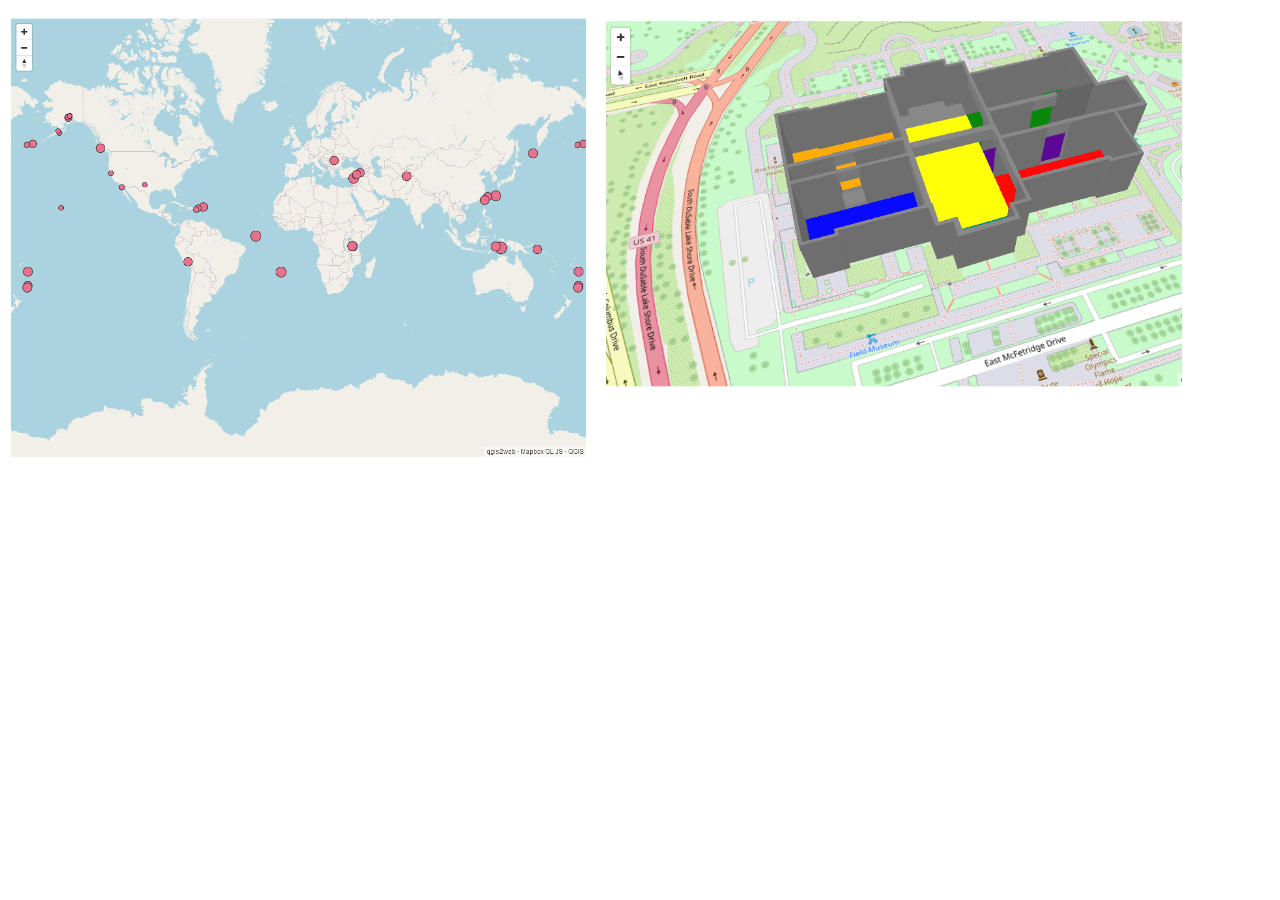
<file: index.html>
<!DOCTYPE html>
<html lang="en">
<head>
    <meta charset="UTF-8">
    <meta http-equiv="X-UA-Compatible" content="IE=edge">
    <meta name="viewport" content="width=device-width, initial-scale=1.0">
    <title>Document</title>
    <style>
        #container{
            display: grid;
            grid-auto-flow: column;
            width: 90vw;
            position: absolute;
            margin: 0;
            left: 0;
        }
        img{
            margin: 10px;
            width: 45vw;
        }
    </style>
</head>
<body>
    <div  id="container">
        <a  href="live/">
        <img src="earthquakes.png" alt="">
    </a>
    <a href="3D/">
        <img src="3D_buildings.png" alt="">
    </a>
</body>
    </div>
    
</html>
</file>
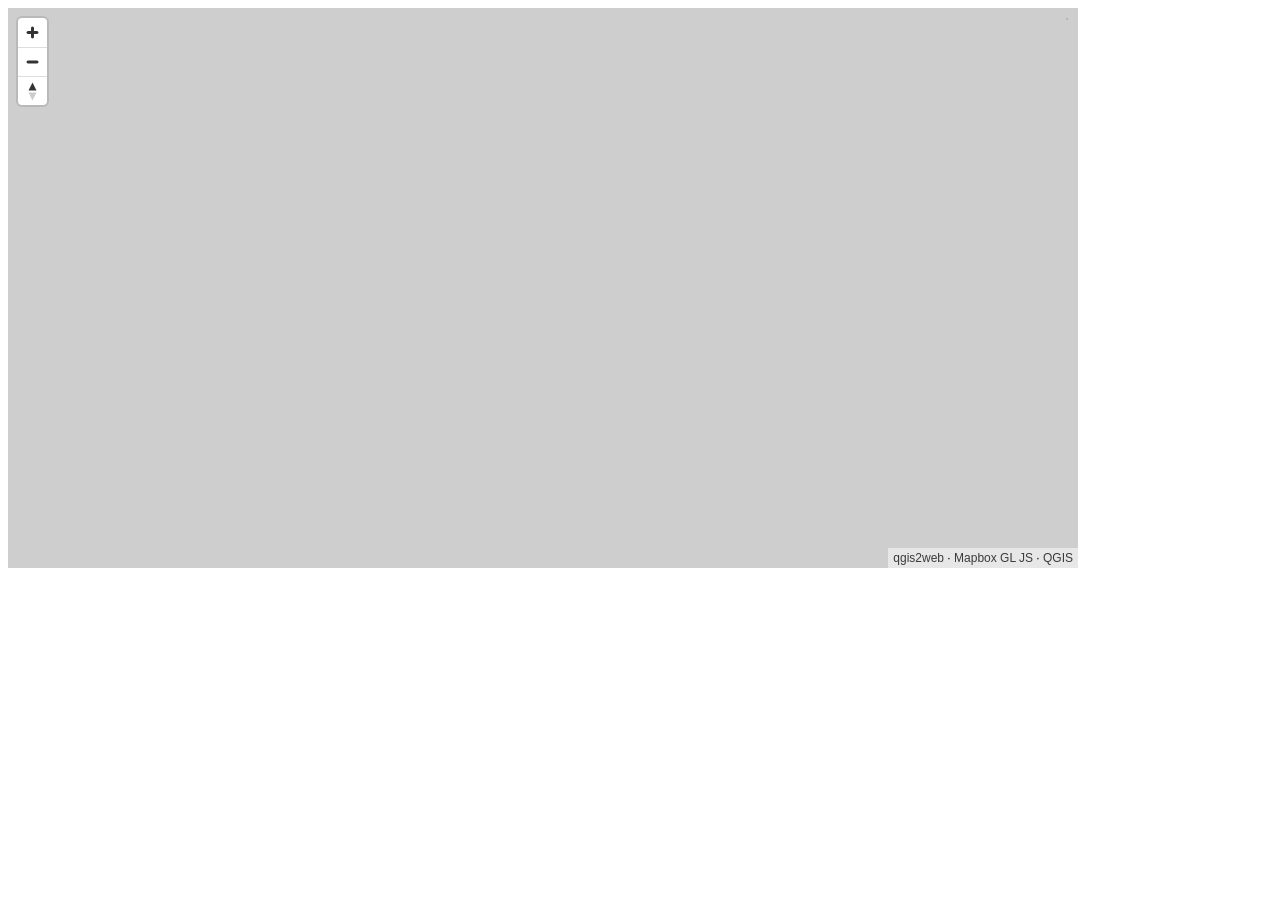
<file: 3D/index.html>
<!doctype html>
<html lang="en">
    <head>
        <meta charset="utf-8">
        <meta http-equiv="X-UA-Compatible" content="IE=edge">
        <meta name="viewport" content="initial-scale=1,user-scalable=no,maximum-scale=1,width=device-width">
        <meta name="mobile-web-app-capable" content="yes">
        <meta name="apple-mobile-web-app-capable" content="yes">
        <link rel="stylesheet" href="mapbox/mapbox-gl.css">
        <link rel="stylesheet" href="css/qgis2web.css">
        <style>
        #map {
            width: 1070px;
            height: 560px;
        }
        </style>
        <title></title>
    </head>
    <body>
        <div id="map">
            <nav id="menu"></nav>
              <div id="distance" class="distance-container"></div>
        </div>
        <script src="js/qgis2web_expressions.js"></script>
        <script src="./mapbox/mapbox-gl.js"></script>
        <script src="data/indoor3dmap_1.js"></script>
<script src="./mapbox/style.js"></script>
<script src="./js/Autolinker.min.js"></script>
<script>
var map = new mapboxgl.Map({
 container: 'map',
 style: styleJSON,
 center: [-87.61699157415725,41.86554497295114],
 zoom: 17,
 bearing: 360.0,
 attributionControl: false
});
map.addControl(new mapboxgl.NavigationControl(), 'top-left');
map.addControl(new mapboxgl.AttributionControl({
    customAttribution: '<a href="https://github.com/tomchadwin/qgis2web" target="_blank">qgis2web</a> &middot; <a href="https://github.com/mapbox/mapbox-gl-js" target="_blank">Mapbox GL JS</a> &middot; <a href="https://qgis.org" target="_blank">QGIS</a>',
    compact: false
}));
var autolinker = new Autolinker({truncate: {length: 30, location: 'smart'}});

map.on('click', 'lyr_indoor3dmap_1_0', function (e) {
    var description = '<table>\
                    <tr>\
                        <td colspan="2">' + (e.features[0].properties['id'] !== null ? autolinker.link(e.features[0].properties['id'].toLocaleString()) : '') + '</td>\
                    </tr>\
                    <tr>\
                        <td colspan="2">' + (e.features[0].properties['level'] !== null ? autolinker.link(e.features[0].properties['level'].toLocaleString()) : '') + '</td>\
                    </tr>\
                    <tr>\
                        <td colspan="2">' + (e.features[0].properties['name'] !== null ? autolinker.link(e.features[0].properties['name'].toLocaleString()) : '') + '</td>\
                    </tr>\
                    <tr>\
                        <td colspan="2">' + (e.features[0].properties['height'] !== null ? autolinker.link(e.features[0].properties['height'].toLocaleString()) : '') + '</td>\
                    </tr>\
                    <tr>\
                        <td colspan="2">' + (e.features[0].properties['base_height'] !== null ? autolinker.link(e.features[0].properties['base_height'].toLocaleString()) : '') + '</td>\
                    </tr>\
                    <tr>\
                        <td colspan="2">' + (e.features[0].properties['color'] !== null ? autolinker.link(e.features[0].properties['color'].toLocaleString()) : '') + '</td>\
                    </tr>\
                </table>'

    new mapboxgl.Popup()
        .setLngLat(e.lngLat)
        .setHTML(description)
        .addTo(map);
});

// Change the cursor to a pointer when the mouse is over the places layer.
map.on('mouseenter', 'lyr_indoor3dmap_1_0', function () {
    map.getCanvas().style.cursor = 'pointer';
});

// Change it back to a pointer when it leaves.
map.on('mouseleave', 'lyr_indoor3dmap_1_0', function () {
    map.getCanvas().style.cursor = '';
});
</script>
    </body>
</html>
</file>
<file: 3D/mapbox/mapbox-gl.css>
.mapboxgl-map{font:12px/20px Helvetica Neue,Arial,Helvetica,sans-serif;overflow:hidden;position:relative;-webkit-tap-highlight-color:rgba(0,0,0,0)}.mapboxgl-canvas{position:absolute;left:0;top:0}.mapboxgl-map:-webkit-full-screen{width:100%;height:100%}.mapboxgl-canary{background-color:salmon}.mapboxgl-canvas-container.mapboxgl-interactive,.mapboxgl-ctrl-group button.mapboxgl-ctrl-compass{cursor:-webkit-grab;cursor:-moz-grab;cursor:grab;-moz-user-select:none;-webkit-user-select:none;-ms-user-select:none;user-select:none}.mapboxgl-canvas-container.mapboxgl-interactive.mapboxgl-track-pointer{cursor:pointer}.mapboxgl-canvas-container.mapboxgl-interactive:active,.mapboxgl-ctrl-group button.mapboxgl-ctrl-compass:active{cursor:-webkit-grabbing;cursor:-moz-grabbing;cursor:grabbing}.mapboxgl-canvas-container.mapboxgl-touch-zoom-rotate,.mapboxgl-canvas-container.mapboxgl-touch-zoom-rotate .mapboxgl-canvas{touch-action:pan-x pan-y}.mapboxgl-canvas-container.mapboxgl-touch-drag-pan,.mapboxgl-canvas-container.mapboxgl-touch-drag-pan .mapboxgl-canvas{touch-action:pinch-zoom}.mapboxgl-canvas-container.mapboxgl-touch-zoom-rotate.mapboxgl-touch-drag-pan,.mapboxgl-canvas-container.mapboxgl-touch-zoom-rotate.mapboxgl-touch-drag-pan .mapboxgl-canvas{touch-action:none}.mapboxgl-ctrl-bottom-left,.mapboxgl-ctrl-bottom-right,.mapboxgl-ctrl-top-left,.mapboxgl-ctrl-top-right{position:absolute;pointer-events:none;z-index:2}.mapboxgl-ctrl-top-left{top:0;left:0}.mapboxgl-ctrl-top-right{top:0;right:0}.mapboxgl-ctrl-bottom-left{bottom:0;left:0}.mapboxgl-ctrl-bottom-right{right:0;bottom:0}.mapboxgl-ctrl{clear:both;pointer-events:auto;transform:translate(0)}.mapboxgl-ctrl-top-left .mapboxgl-ctrl{margin:10px 0 0 10px;float:left}.mapboxgl-ctrl-top-right .mapboxgl-ctrl{margin:10px 10px 0 0;float:right}.mapboxgl-ctrl-bottom-left .mapboxgl-ctrl{margin:0 0 10px 10px;float:left}.mapboxgl-ctrl-bottom-right .mapboxgl-ctrl{margin:0 10px 10px 0;float:right}.mapboxgl-ctrl-group{border-radius:4px;background:#fff}.mapboxgl-ctrl-group:not(:empty){-moz-box-shadow:0 0 2px rgba(0,0,0,.1);-webkit-box-shadow:0 0 2px rgba(0,0,0,.1);box-shadow:0 0 0 2px rgba(0,0,0,.1)}@media (-ms-high-contrast:active){.mapboxgl-ctrl-group:not(:empty){box-shadow:0 0 0 2px ButtonText}}.mapboxgl-ctrl-group button{width:29px;height:29px;display:block;padding:0;outline:none;border:0;box-sizing:border-box;background-color:transparent;cursor:pointer}.mapboxgl-ctrl-group button+button{border-top:1px solid #ddd}.mapboxgl-ctrl button .mapboxgl-ctrl-icon{display:block;width:100%;height:100%;background-repeat:no-repeat;background-position:50%}@media (-ms-high-contrast:active){.mapboxgl-ctrl-icon{background-color:transparent}.mapboxgl-ctrl-group button+button{border-top:1px solid ButtonText}}.mapboxgl-ctrl button::-moz-focus-inner{border:0;padding:0}.mapboxgl-ctrl-group button:focus{box-shadow:0 0 2px 2px #0096ff}.mapboxgl-ctrl button:disabled{cursor:not-allowed}.mapboxgl-ctrl button:disabled .mapboxgl-ctrl-icon{opacity:.25}.mapboxgl-ctrl button:not(:disabled):hover{background-color:rgba(0,0,0,.05)}.mapboxgl-ctrl-group button:focus:focus-visible{box-shadow:0 0 2px 2px #0096ff}.mapboxgl-ctrl-group button:focus:not(:focus-visible){box-shadow:none}.mapboxgl-ctrl-group button:focus:first-child{border-radius:4px 4px 0 0}.mapboxgl-ctrl-group button:focus:last-child{border-radius:0 0 4px 4px}.mapboxgl-ctrl-group button:focus:only-child{border-radius:inherit}.mapboxgl-ctrl button.mapboxgl-ctrl-zoom-out .mapboxgl-ctrl-icon{background-image:url("data:image/svg+xml;charset=utf-8,%3Csvg width='29' height='29' viewBox='0 0 29 29' xmlns='http://www.w3.org/2000/svg' fill='%23333'%3E%3Cpath d='M10 13c-.75 0-1.5.75-1.5 1.5S9.25 16 10 16h9c.75 0 1.5-.75 1.5-1.5S19.75 13 19 13h-9z'/%3E%3C/svg%3E")}.mapboxgl-ctrl button.mapboxgl-ctrl-zoom-in .mapboxgl-ctrl-icon{background-image:url("data:image/svg+xml;charset=utf-8,%3Csvg width='29' height='29' viewBox='0 0 29 29' xmlns='http://www.w3.org/2000/svg' fill='%23333'%3E%3Cpath d='M14.5 8.5c-.75 0-1.5.75-1.5 1.5v3h-3c-.75 0-1.5.75-1.5 1.5S9.25 16 10 16h3v3c0 .75.75 1.5 1.5 1.5S16 19.75 16 19v-3h3c.75 0 1.5-.75 1.5-1.5S19.75 13 19 13h-3v-3c0-.75-.75-1.5-1.5-1.5z'/%3E%3C/svg%3E")}@media (-ms-high-contrast:active){.mapboxgl-ctrl button.mapboxgl-ctrl-zoom-out .mapboxgl-ctrl-icon{background-image:url("data:image/svg+xml;charset=utf-8,%3Csvg width='29' height='29' viewBox='0 0 29 29' xmlns='http://www.w3.org/2000/svg' fill='%23fff'%3E%3Cpath d='M10 13c-.75 0-1.5.75-1.5 1.5S9.25 16 10 16h9c.75 0 1.5-.75 1.5-1.5S19.75 13 19 13h-9z'/%3E%3C/svg%3E")}.mapboxgl-ctrl button.mapboxgl-ctrl-zoom-in .mapboxgl-ctrl-icon{background-image:url("data:image/svg+xml;charset=utf-8,%3Csvg width='29' height='29' viewBox='0 0 29 29' xmlns='http://www.w3.org/2000/svg' fill='%23fff'%3E%3Cpath d='M14.5 8.5c-.75 0-1.5.75-1.5 1.5v3h-3c-.75 0-1.5.75-1.5 1.5S9.25 16 10 16h3v3c0 .75.75 1.5 1.5 1.5S16 19.75 16 19v-3h3c.75 0 1.5-.75 1.5-1.5S19.75 13 19 13h-3v-3c0-.75-.75-1.5-1.5-1.5z'/%3E%3C/svg%3E")}}@media (-ms-high-contrast:black-on-white){.mapboxgl-ctrl button.mapboxgl-ctrl-zoom-out .mapboxgl-ctrl-icon{background-image:url("data:image/svg+xml;charset=utf-8,%3Csvg width='29' height='29' viewBox='0 0 29 29' xmlns='http://www.w3.org/2000/svg'%3E%3Cpath d='M10 13c-.75 0-1.5.75-1.5 1.5S9.25 16 10 16h9c.75 0 1.5-.75 1.5-1.5S19.75 13 19 13h-9z'/%3E%3C/svg%3E")}.mapboxgl-ctrl button.mapboxgl-ctrl-zoom-in .mapboxgl-ctrl-icon{background-image:url("data:image/svg+xml;charset=utf-8,%3Csvg width='29' height='29' viewBox='0 0 29 29' xmlns='http://www.w3.org/2000/svg'%3E%3Cpath d='M14.5 8.5c-.75 0-1.5.75-1.5 1.5v3h-3c-.75 0-1.5.75-1.5 1.5S9.25 16 10 16h3v3c0 .75.75 1.5 1.5 1.5S16 19.75 16 19v-3h3c.75 0 1.5-.75 1.5-1.5S19.75 13 19 13h-3v-3c0-.75-.75-1.5-1.5-1.5z'/%3E%3C/svg%3E")}}.mapboxgl-ctrl button.mapboxgl-ctrl-fullscreen .mapboxgl-ctrl-icon{background-image:url("data:image/svg+xml;charset=utf-8,%3Csvg width='29' height='29' viewBox='0 0 29 29' xmlns='http://www.w3.org/2000/svg' fill='%23333'%3E%3Cpath d='M24 16v5.5c0 1.75-.75 2.5-2.5 2.5H16v-1l3-1.5-4-5.5 1-1 5.5 4 1.5-3h1zM6 16l1.5 3 5.5-4 1 1-4 5.5 3 1.5v1H7.5C5.75 24 5 23.25 5 21.5V16h1zm7-11v1l-3 1.5 4 5.5-1 1-5.5-4L6 13H5V7.5C5 5.75 5.75 5 7.5 5H13zm11 2.5c0-1.75-.75-2.5-2.5-2.5H16v1l3 1.5-4 5.5 1 1 5.5-4 1.5 3h1V7.5z'/%3E%3C/svg%3E")}.mapboxgl-ctrl button.mapboxgl-ctrl-shrink .mapboxgl-ctrl-icon{background-image:url("data:image/svg+xml;charset=utf-8,%3Csvg width='29' height='29' viewBox='0 0 29 29' xmlns='http://www.w3.org/2000/svg'%3E%3Cpath d='M18.5 16c-1.75 0-2.5.75-2.5 2.5V24h1l1.5-3 5.5 4 1-1-4-5.5 3-1.5v-1h-5.5zM13 18.5c0-1.75-.75-2.5-2.5-2.5H5v1l3 1.5L4 24l1 1 5.5-4 1.5 3h1v-5.5zm3-8c0 1.75.75 2.5 2.5 2.5H24v-1l-3-1.5L25 5l-1-1-5.5 4L17 5h-1v5.5zM10.5 13c1.75 0 2.5-.75 2.5-2.5V5h-1l-1.5 3L5 4 4 5l4 5.5L5 12v1h5.5z'/%3E%3C/svg%3E")}@media (-ms-high-contrast:active){.mapboxgl-ctrl button.mapboxgl-ctrl-fullscreen .mapboxgl-ctrl-icon{background-image:url("data:image/svg+xml;charset=utf-8,%3Csvg width='29' height='29' viewBox='0 0 29 29' xmlns='http://www.w3.org/2000/svg' fill='%23fff'%3E%3Cpath d='M24 16v5.5c0 1.75-.75 2.5-2.5 2.5H16v-1l3-1.5-4-5.5 1-1 5.5 4 1.5-3h1zM6 16l1.5 3 5.5-4 1 1-4 5.5 3 1.5v1H7.5C5.75 24 5 23.25 5 21.5V16h1zm7-11v1l-3 1.5 4 5.5-1 1-5.5-4L6 13H5V7.5C5 5.75 5.75 5 7.5 5H13zm11 2.5c0-1.75-.75-2.5-2.5-2.5H16v1l3 1.5-4 5.5 1 1 5.5-4 1.5 3h1V7.5z'/%3E%3C/svg%3E")}.mapboxgl-ctrl button.mapboxgl-ctrl-shrink .mapboxgl-ctrl-icon{background-image:url("data:image/svg+xml;charset=utf-8,%3Csvg width='29' height='29' viewBox='0 0 29 29' xmlns='http://www.w3.org/2000/svg' fill='%23fff'%3E%3Cpath d='M18.5 16c-1.75 0-2.5.75-2.5 2.5V24h1l1.5-3 5.5 4 1-1-4-5.5 3-1.5v-1h-5.5zM13 18.5c0-1.75-.75-2.5-2.5-2.5H5v1l3 1.5L4 24l1 1 5.5-4 1.5 3h1v-5.5zm3-8c0 1.75.75 2.5 2.5 2.5H24v-1l-3-1.5L25 5l-1-1-5.5 4L17 5h-1v5.5zM10.5 13c1.75 0 2.5-.75 2.5-2.5V5h-1l-1.5 3L5 4 4 5l4 5.5L5 12v1h5.5z'/%3E%3C/svg%3E")}}@media (-ms-high-contrast:black-on-white){.mapboxgl-ctrl button.mapboxgl-ctrl-fullscreen .mapboxgl-ctrl-icon{background-image:url("data:image/svg+xml;charset=utf-8,%3Csvg width='29' height='29' viewBox='0 0 29 29' xmlns='http://www.w3.org/2000/svg'%3E%3Cpath d='M24 16v5.5c0 1.75-.75 2.5-2.5 2.5H16v-1l3-1.5-4-5.5 1-1 5.5 4 1.5-3h1zM6 16l1.5 3 5.5-4 1 1-4 5.5 3 1.5v1H7.5C5.75 24 5 23.25 5 21.5V16h1zm7-11v1l-3 1.5 4 5.5-1 1-5.5-4L6 13H5V7.5C5 5.75 5.75 5 7.5 5H13zm11 2.5c0-1.75-.75-2.5-2.5-2.5H16v1l3 1.5-4 5.5 1 1 5.5-4 1.5 3h1V7.5z'/%3E%3C/svg%3E")}.mapboxgl-ctrl button.mapboxgl-ctrl-shrink .mapboxgl-ctrl-icon{background-image:url("data:image/svg+xml;charset=utf-8,%3Csvg width='29' height='29' viewBox='0 0 29 29' xmlns='http://www.w3.org/2000/svg'%3E%3Cpath d='M18.5 16c-1.75 0-2.5.75-2.5 2.5V24h1l1.5-3 5.5 4 1-1-4-5.5 3-1.5v-1h-5.5zM13 18.5c0-1.75-.75-2.5-2.5-2.5H5v1l3 1.5L4 24l1 1 5.5-4 1.5 3h1v-5.5zm3-8c0 1.75.75 2.5 2.5 2.5H24v-1l-3-1.5L25 5l-1-1-5.5 4L17 5h-1v5.5zM10.5 13c1.75 0 2.5-.75 2.5-2.5V5h-1l-1.5 3L5 4 4 5l4 5.5L5 12v1h5.5z'/%3E%3C/svg%3E")}}.mapboxgl-ctrl button.mapboxgl-ctrl-compass .mapboxgl-ctrl-icon{background-image:url("data:image/svg+xml;charset=utf-8,%3Csvg width='29' height='29' viewBox='0 0 29 29' xmlns='http://www.w3.org/2000/svg' fill='%23333'%3E%3Cpath d='M10.5 14l4-8 4 8h-8z'/%3E%3Cpath d='M10.5 16l4 8 4-8h-8z' fill='%23ccc'/%3E%3C/svg%3E")}@media (-ms-high-contrast:active){.mapboxgl-ctrl button.mapboxgl-ctrl-compass .mapboxgl-ctrl-icon{background-image:url("data:image/svg+xml;charset=utf-8,%3Csvg width='29' height='29' viewBox='0 0 29 29' xmlns='http://www.w3.org/2000/svg' fill='%23fff'%3E%3Cpath d='M10.5 14l4-8 4 8h-8z'/%3E%3Cpath d='M10.5 16l4 8 4-8h-8z' fill='%23999'/%3E%3C/svg%3E")}}@media (-ms-high-contrast:black-on-white){.mapboxgl-ctrl button.mapboxgl-ctrl-compass .mapboxgl-ctrl-icon{background-image:url("data:image/svg+xml;charset=utf-8,%3Csvg width='29' height='29' viewBox='0 0 29 29' xmlns='http://www.w3.org/2000/svg'%3E%3Cpath d='M10.5 14l4-8 4 8h-8z'/%3E%3Cpath d='M10.5 16l4 8 4-8h-8z' fill='%23ccc'/%3E%3C/svg%3E")}}.mapboxgl-ctrl button.mapboxgl-ctrl-geolocate .mapboxgl-ctrl-icon{background-image:url("data:image/svg+xml;charset=utf-8,%3Csvg width='29' height='29' viewBox='0 0 20 20' xmlns='http://www.w3.org/2000/svg' fill='%23333'%3E%3Cpath d='M10 4C9 4 9 5 9 5v.1A5 5 0 005.1 9H5s-1 0-1 1 1 1 1 1h.1A5 5 0 009 14.9v.1s0 1 1 1 1-1 1-1v-.1a5 5 0 003.9-3.9h.1s1 0 1-1-1-1-1-1h-.1A5 5 0 0011 5.1V5s0-1-1-1zm0 2.5a3.5 3.5 0 110 7 3.5 3.5 0 110-7z'/%3E%3Ccircle cx='10' cy='10' r='2'/%3E%3C/svg%3E")}.mapboxgl-ctrl button.mapboxgl-ctrl-geolocate:disabled .mapboxgl-ctrl-icon{background-image:url("data:image/svg+xml;charset=utf-8,%3Csvg width='29' height='29' viewBox='0 0 20 20' xmlns='http://www.w3.org/2000/svg' fill='%23aaa'%3E%3Cpath d='M10 4C9 4 9 5 9 5v.1A5 5 0 005.1 9H5s-1 0-1 1 1 1 1 1h.1A5 5 0 009 14.9v.1s0 1 1 1 1-1 1-1v-.1a5 5 0 003.9-3.9h.1s1 0 1-1-1-1-1-1h-.1A5 5 0 0011 5.1V5s0-1-1-1zm0 2.5a3.5 3.5 0 110 7 3.5 3.5 0 110-7z'/%3E%3Ccircle cx='10' cy='10' r='2'/%3E%3Cpath d='M14 5l1 1-9 9-1-1 9-9z' fill='red'/%3E%3C/svg%3E")}.mapboxgl-ctrl button.mapboxgl-ctrl-geolocate.mapboxgl-ctrl-geolocate-active .mapboxgl-ctrl-icon{background-image:url("data:image/svg+xml;charset=utf-8,%3Csvg width='29' height='29' viewBox='0 0 20 20' xmlns='http://www.w3.org/2000/svg' fill='%2333b5e5'%3E%3Cpath d='M10 4C9 4 9 5 9 5v.1A5 5 0 005.1 9H5s-1 0-1 1 1 1 1 1h.1A5 5 0 009 14.9v.1s0 1 1 1 1-1 1-1v-.1a5 5 0 003.9-3.9h.1s1 0 1-1-1-1-1-1h-.1A5 5 0 0011 5.1V5s0-1-1-1zm0 2.5a3.5 3.5 0 110 7 3.5 3.5 0 110-7z'/%3E%3Ccircle cx='10' cy='10' r='2'/%3E%3C/svg%3E")}.mapboxgl-ctrl button.mapboxgl-ctrl-geolocate.mapboxgl-ctrl-geolocate-active-error .mapboxgl-ctrl-icon{background-image:url("data:image/svg+xml;charset=utf-8,%3Csvg width='29' height='29' viewBox='0 0 20 20' xmlns='http://www.w3.org/2000/svg' fill='%23e58978'%3E%3Cpath d='M10 4C9 4 9 5 9 5v.1A5 5 0 005.1 9H5s-1 0-1 1 1 1 1 1h.1A5 5 0 009 14.9v.1s0 1 1 1 1-1 1-1v-.1a5 5 0 003.9-3.9h.1s1 0 1-1-1-1-1-1h-.1A5 5 0 0011 5.1V5s0-1-1-1zm0 2.5a3.5 3.5 0 110 7 3.5 3.5 0 110-7z'/%3E%3Ccircle cx='10' cy='10' r='2'/%3E%3C/svg%3E")}.mapboxgl-ctrl button.mapboxgl-ctrl-geolocate.mapboxgl-ctrl-geolocate-background .mapboxgl-ctrl-icon{background-image:url("data:image/svg+xml;charset=utf-8,%3Csvg width='29' height='29' viewBox='0 0 20 20' xmlns='http://www.w3.org/2000/svg' fill='%2333b5e5'%3E%3Cpath d='M10 4C9 4 9 5 9 5v.1A5 5 0 005.1 9H5s-1 0-1 1 1 1 1 1h.1A5 5 0 009 14.9v.1s0 1 1 1 1-1 1-1v-.1a5 5 0 003.9-3.9h.1s1 0 1-1-1-1-1-1h-.1A5 5 0 0011 5.1V5s0-1-1-1zm0 2.5a3.5 3.5 0 110 7 3.5 3.5 0 110-7z'/%3E%3C/svg%3E")}.mapboxgl-ctrl button.mapboxgl-ctrl-geolocate.mapboxgl-ctrl-geolocate-background-error .mapboxgl-ctrl-icon{background-image:url("data:image/svg+xml;charset=utf-8,%3Csvg width='29' height='29' viewBox='0 0 20 20' xmlns='http://www.w3.org/2000/svg' fill='%23e54e33'%3E%3Cpath d='M10 4C9 4 9 5 9 5v.1A5 5 0 005.1 9H5s-1 0-1 1 1 1 1 1h.1A5 5 0 009 14.9v.1s0 1 1 1 1-1 1-1v-.1a5 5 0 003.9-3.9h.1s1 0 1-1-1-1-1-1h-.1A5 5 0 0011 5.1V5s0-1-1-1zm0 2.5a3.5 3.5 0 110 7 3.5 3.5 0 110-7z'/%3E%3C/svg%3E")}.mapboxgl-ctrl button.mapboxgl-ctrl-geolocate.mapboxgl-ctrl-geolocate-waiting .mapboxgl-ctrl-icon{-webkit-animation:mapboxgl-spin 2s linear infinite;-moz-animation:mapboxgl-spin 2s infinite linear;-o-animation:mapboxgl-spin 2s infinite linear;-ms-animation:mapboxgl-spin 2s infinite linear;animation:mapboxgl-spin 2s linear infinite}@media (-ms-high-contrast:active){.mapboxgl-ctrl button.mapboxgl-ctrl-geolocate .mapboxgl-ctrl-icon{background-image:url("data:image/svg+xml;charset=utf-8,%3Csvg width='29' height='29' viewBox='0 0 20 20' xmlns='http://www.w3.org/2000/svg' fill='%23fff'%3E%3Cpath d='M10 4C9 4 9 5 9 5v.1A5 5 0 005.1 9H5s-1 0-1 1 1 1 1 1h.1A5 5 0 009 14.9v.1s0 1 1 1 1-1 1-1v-.1a5 5 0 003.9-3.9h.1s1 0 1-1-1-1-1-1h-.1A5 5 0 0011 5.1V5s0-1-1-1zm0 2.5a3.5 3.5 0 110 7 3.5 3.5 0 110-7z'/%3E%3Ccircle cx='10' cy='10' r='2'/%3E%3C/svg%3E")}.mapboxgl-ctrl button.mapboxgl-ctrl-geolocate:disabled .mapboxgl-ctrl-icon{background-image:url("data:image/svg+xml;charset=utf-8,%3Csvg width='29' height='29' viewBox='0 0 20 20' xmlns='http://www.w3.org/2000/svg' fill='%23999'%3E%3Cpath d='M10 4C9 4 9 5 9 5v.1A5 5 0 005.1 9H5s-1 0-1 1 1 1 1 1h.1A5 5 0 009 14.9v.1s0 1 1 1 1-1 1-1v-.1a5 5 0 003.9-3.9h.1s1 0 1-1-1-1-1-1h-.1A5 5 0 0011 5.1V5s0-1-1-1zm0 2.5a3.5 3.5 0 110 7 3.5 3.5 0 110-7z'/%3E%3Ccircle cx='10' cy='10' r='2'/%3E%3Cpath d='M14 5l1 1-9 9-1-1 9-9z' fill='red'/%3E%3C/svg%3E")}.mapboxgl-ctrl button.mapboxgl-ctrl-geolocate.mapboxgl-ctrl-geolocate-active .mapboxgl-ctrl-icon{background-image:url("data:image/svg+xml;charset=utf-8,%3Csvg width='29' height='29' viewBox='0 0 20 20' xmlns='http://www.w3.org/2000/svg' fill='%2333b5e5'%3E%3Cpath d='M10 4C9 4 9 5 9 5v.1A5 5 0 005.1 9H5s-1 0-1 1 1 1 1 1h.1A5 5 0 009 14.9v.1s0 1 1 1 1-1 1-1v-.1a5 5 0 003.9-3.9h.1s1 0 1-1-1-1-1-1h-.1A5 5 0 0011 5.1V5s0-1-1-1zm0 2.5a3.5 3.5 0 110 7 3.5 3.5 0 110-7z'/%3E%3Ccircle cx='10' cy='10' r='2'/%3E%3C/svg%3E")}.mapboxgl-ctrl button.mapboxgl-ctrl-geolocate.mapboxgl-ctrl-geolocate-active-error .mapboxgl-ctrl-icon{background-image:url("data:image/svg+xml;charset=utf-8,%3Csvg width='29' height='29' viewBox='0 0 20 20' xmlns='http://www.w3.org/2000/svg' fill='%23e58978'%3E%3Cpath d='M10 4C9 4 9 5 9 5v.1A5 5 0 005.1 9H5s-1 0-1 1 1 1 1 1h.1A5 5 0 009 14.9v.1s0 1 1 1 1-1 1-1v-.1a5 5 0 003.9-3.9h.1s1 0 1-1-1-1-1-1h-.1A5 5 0 0011 5.1V5s0-1-1-1zm0 2.5a3.5 3.5 0 110 7 3.5 3.5 0 110-7z'/%3E%3Ccircle cx='10' cy='10' r='2'/%3E%3C/svg%3E")}.mapboxgl-ctrl button.mapboxgl-ctrl-geolocate.mapboxgl-ctrl-geolocate-background .mapboxgl-ctrl-icon{background-image:url("data:image/svg+xml;charset=utf-8,%3Csvg width='29' height='29' viewBox='0 0 20 20' xmlns='http://www.w3.org/2000/svg' fill='%2333b5e5'%3E%3Cpath d='M10 4C9 4 9 5 9 5v.1A5 5 0 005.1 9H5s-1 0-1 1 1 1 1 1h.1A5 5 0 009 14.9v.1s0 1 1 1 1-1 1-1v-.1a5 5 0 003.9-3.9h.1s1 0 1-1-1-1-1-1h-.1A5 5 0 0011 5.1V5s0-1-1-1zm0 2.5a3.5 3.5 0 110 7 3.5 3.5 0 110-7z'/%3E%3C/svg%3E")}.mapboxgl-ctrl button.mapboxgl-ctrl-geolocate.mapboxgl-ctrl-geolocate-background-error .mapboxgl-ctrl-icon{background-image:url("data:image/svg+xml;charset=utf-8,%3Csvg width='29' height='29' viewBox='0 0 20 20' xmlns='http://www.w3.org/2000/svg' fill='%23e54e33'%3E%3Cpath d='M10 4C9 4 9 5 9 5v.1A5 5 0 005.1 9H5s-1 0-1 1 1 1 1 1h.1A5 5 0 009 14.9v.1s0 1 1 1 1-1 1-1v-.1a5 5 0 003.9-3.9h.1s1 0 1-1-1-1-1-1h-.1A5 5 0 0011 5.1V5s0-1-1-1zm0 2.5a3.5 3.5 0 110 7 3.5 3.5 0 110-7z'/%3E%3C/svg%3E")}}@media (-ms-high-contrast:black-on-white){.mapboxgl-ctrl button.mapboxgl-ctrl-geolocate .mapboxgl-ctrl-icon{background-image:url("data:image/svg+xml;charset=utf-8,%3Csvg width='29' height='29' viewBox='0 0 20 20' xmlns='http://www.w3.org/2000/svg'%3E%3Cpath d='M10 4C9 4 9 5 9 5v.1A5 5 0 005.1 9H5s-1 0-1 1 1 1 1 1h.1A5 5 0 009 14.9v.1s0 1 1 1 1-1 1-1v-.1a5 5 0 003.9-3.9h.1s1 0 1-1-1-1-1-1h-.1A5 5 0 0011 5.1V5s0-1-1-1zm0 2.5a3.5 3.5 0 110 7 3.5 3.5 0 110-7z'/%3E%3Ccircle cx='10' cy='10' r='2'/%3E%3C/svg%3E")}.mapboxgl-ctrl button.mapboxgl-ctrl-geolocate:disabled .mapboxgl-ctrl-icon{background-image:url("data:image/svg+xml;charset=utf-8,%3Csvg width='29' height='29' viewBox='0 0 20 20' xmlns='http://www.w3.org/2000/svg' fill='%23666'%3E%3Cpath d='M10 4C9 4 9 5 9 5v.1A5 5 0 005.1 9H5s-1 0-1 1 1 1 1 1h.1A5 5 0 009 14.9v.1s0 1 1 1 1-1 1-1v-.1a5 5 0 003.9-3.9h.1s1 0 1-1-1-1-1-1h-.1A5 5 0 0011 5.1V5s0-1-1-1zm0 2.5a3.5 3.5 0 110 7 3.5 3.5 0 110-7z'/%3E%3Ccircle cx='10' cy='10' r='2'/%3E%3Cpath d='M14 5l1 1-9 9-1-1 9-9z' fill='red'/%3E%3C/svg%3E")}}@-webkit-keyframes mapboxgl-spin{0%{-webkit-transform:rotate(0deg)}to{-webkit-transform:rotate(1turn)}}@-moz-keyframes mapboxgl-spin{0%{-moz-transform:rotate(0deg)}to{-moz-transform:rotate(1turn)}}@-o-keyframes mapboxgl-spin{0%{-o-transform:rotate(0deg)}to{-o-transform:rotate(1turn)}}@-ms-keyframes mapboxgl-spin{0%{-ms-transform:rotate(0deg)}to{-ms-transform:rotate(1turn)}}@keyframes mapboxgl-spin{0%{transform:rotate(0deg)}to{transform:rotate(1turn)}}a.mapboxgl-ctrl-logo{width:88px;height:23px;margin:0 0 -4px -4px;display:block;background-repeat:no-repeat;cursor:pointer;overflow:hidden;background-image:url("data:image/svg+xml;charset=utf-8,%3Csvg width='88' height='23' viewBox='0 0 88 23' xmlns='http://www.w3.org/2000/svg' xmlns:xlink='http://www.w3.org/1999/xlink' fill-rule='evenodd'%3E%3Cdefs%3E%3Cpath id='a' d='M11.5 2.25c5.105 0 9.25 4.145 9.25 9.25s-4.145 9.25-9.25 9.25-9.25-4.145-9.25-9.25 4.145-9.25 9.25-9.25zM6.997 15.983c-.051-.338-.828-5.802 2.233-8.873a4.395 4.395 0 013.13-1.28c1.27 0 2.49.51 3.39 1.42.91.9 1.42 2.12 1.42 3.39 0 1.18-.449 2.301-1.28 3.13C12.72 16.93 7 16 7 16l-.003-.017zM15.3 10.5l-2 .8-.8 2-.8-2-2-.8 2-.8.8-2 .8 2 2 .8z'/%3E%3Cpath id='b' d='M50.63 8c.13 0 .23.1.23.23V9c.7-.76 1.7-1.18 2.73-1.18 2.17 0 3.95 1.85 3.95 4.17s-1.77 4.19-3.94 4.19c-1.04 0-2.03-.43-2.74-1.18v3.77c0 .13-.1.23-.23.23h-1.4c-.13 0-.23-.1-.23-.23V8.23c0-.12.1-.23.23-.23h1.4zm-3.86.01c.01 0 .01 0 .01-.01.13 0 .22.1.22.22v7.55c0 .12-.1.23-.23.23h-1.4c-.13 0-.23-.1-.23-.23V15c-.7.76-1.69 1.19-2.73 1.19-2.17 0-3.94-1.87-3.94-4.19 0-2.32 1.77-4.19 3.94-4.19 1.03 0 2.02.43 2.73 1.18v-.75c0-.12.1-.23.23-.23h1.4zm26.375-.19a4.24 4.24 0 00-4.16 3.29c-.13.59-.13 1.19 0 1.77a4.233 4.233 0 004.17 3.3c2.35 0 4.26-1.87 4.26-4.19 0-2.32-1.9-4.17-4.27-4.17zM60.63 5c.13 0 .23.1.23.23v3.76c.7-.76 1.7-1.18 2.73-1.18 1.88 0 3.45 1.4 3.84 3.28.13.59.13 1.2 0 1.8-.39 1.88-1.96 3.29-3.84 3.29-1.03 0-2.02-.43-2.73-1.18v.77c0 .12-.1.23-.23.23h-1.4c-.13 0-.23-.1-.23-.23V5.23c0-.12.1-.23.23-.23h1.4zm-34 11h-1.4c-.13 0-.23-.11-.23-.23V8.22c.01-.13.1-.22.23-.22h1.4c.13 0 .22.11.23.22v.68c.5-.68 1.3-1.09 2.16-1.1h.03c1.09 0 2.09.6 2.6 1.55.45-.95 1.4-1.55 2.44-1.56 1.62 0 2.93 1.25 2.9 2.78l.03 5.2c0 .13-.1.23-.23.23h-1.41c-.13 0-.23-.11-.23-.23v-4.59c0-.98-.74-1.71-1.62-1.71-.8 0-1.46.7-1.59 1.62l.01 4.68c0 .13-.11.23-.23.23h-1.41c-.13 0-.23-.11-.23-.23v-4.59c0-.98-.74-1.71-1.62-1.71-.85 0-1.54.79-1.6 1.8v4.5c0 .13-.1.23-.23.23zm53.615 0h-1.61c-.04 0-.08-.01-.12-.03-.09-.06-.13-.19-.06-.28l2.43-3.71-2.39-3.65a.213.213 0 01-.03-.12c0-.12.09-.21.21-.21h1.61c.13 0 .24.06.3.17l1.41 2.37 1.4-2.37a.34.34 0 01.3-.17h1.6c.04 0 .08.01.12.03.09.06.13.19.06.28l-2.37 3.65 2.43 3.7c0 .05.01.09.01.13 0 .12-.09.21-.21.21h-1.61c-.13 0-.24-.06-.3-.17l-1.44-2.42-1.44 2.42a.34.34 0 01-.3.17zm-7.12-1.49c-1.33 0-2.42-1.12-2.42-2.51 0-1.39 1.08-2.52 2.42-2.52 1.33 0 2.42 1.12 2.42 2.51 0 1.39-1.08 2.51-2.42 2.52zm-19.865 0c-1.32 0-2.39-1.11-2.42-2.48v-.07c.02-1.38 1.09-2.49 2.4-2.49 1.32 0 2.41 1.12 2.41 2.51 0 1.39-1.07 2.52-2.39 2.53zm-8.11-2.48c-.01 1.37-1.09 2.47-2.41 2.47s-2.42-1.12-2.42-2.51c0-1.39 1.08-2.52 2.4-2.52 1.33 0 2.39 1.11 2.41 2.48l.02.08zm18.12 2.47c-1.32 0-2.39-1.11-2.41-2.48v-.06c.02-1.38 1.09-2.48 2.41-2.48s2.42 1.12 2.42 2.51c0 1.39-1.09 2.51-2.42 2.51z'/%3E%3C/defs%3E%3Cmask id='c'%3E%3Crect width='100%25' height='100%25' fill='%23fff'/%3E%3Cuse xlink:href='%23a'/%3E%3Cuse xlink:href='%23b'/%3E%3C/mask%3E%3Cg opacity='.3' stroke='%23000' stroke-width='3'%3E%3Ccircle mask='url(%23c)' cx='11.5' cy='11.5' r='9.25'/%3E%3Cuse xlink:href='%23b' mask='url(%23c)'/%3E%3C/g%3E%3Cg opacity='.9' fill='%23fff'%3E%3Cuse xlink:href='%23a'/%3E%3Cuse xlink:href='%23b'/%3E%3C/g%3E%3C/svg%3E")}a.mapboxgl-ctrl-logo.mapboxgl-compact{width:23px}@media (-ms-high-contrast:active){a.mapboxgl-ctrl-logo{background-color:transparent;background-image:url("data:image/svg+xml;charset=utf-8,%3Csvg width='88' height='23' viewBox='0 0 88 23' xmlns='http://www.w3.org/2000/svg' xmlns:xlink='http://www.w3.org/1999/xlink' fill-rule='evenodd'%3E%3Cdefs%3E%3Cpath id='a' d='M11.5 2.25c5.105 0 9.25 4.145 9.25 9.25s-4.145 9.25-9.25 9.25-9.25-4.145-9.25-9.25 4.145-9.25 9.25-9.25zM6.997 15.983c-.051-.338-.828-5.802 2.233-8.873a4.395 4.395 0 013.13-1.28c1.27 0 2.49.51 3.39 1.42.91.9 1.42 2.12 1.42 3.39 0 1.18-.449 2.301-1.28 3.13C12.72 16.93 7 16 7 16l-.003-.017zM15.3 10.5l-2 .8-.8 2-.8-2-2-.8 2-.8.8-2 .8 2 2 .8z'/%3E%3Cpath id='b' d='M50.63 8c.13 0 .23.1.23.23V9c.7-.76 1.7-1.18 2.73-1.18 2.17 0 3.95 1.85 3.95 4.17s-1.77 4.19-3.94 4.19c-1.04 0-2.03-.43-2.74-1.18v3.77c0 .13-.1.23-.23.23h-1.4c-.13 0-.23-.1-.23-.23V8.23c0-.12.1-.23.23-.23h1.4zm-3.86.01c.01 0 .01 0 .01-.01.13 0 .22.1.22.22v7.55c0 .12-.1.23-.23.23h-1.4c-.13 0-.23-.1-.23-.23V15c-.7.76-1.69 1.19-2.73 1.19-2.17 0-3.94-1.87-3.94-4.19 0-2.32 1.77-4.19 3.94-4.19 1.03 0 2.02.43 2.73 1.18v-.75c0-.12.1-.23.23-.23h1.4zm26.375-.19a4.24 4.24 0 00-4.16 3.29c-.13.59-.13 1.19 0 1.77a4.233 4.233 0 004.17 3.3c2.35 0 4.26-1.87 4.26-4.19 0-2.32-1.9-4.17-4.27-4.17zM60.63 5c.13 0 .23.1.23.23v3.76c.7-.76 1.7-1.18 2.73-1.18 1.88 0 3.45 1.4 3.84 3.28.13.59.13 1.2 0 1.8-.39 1.88-1.96 3.29-3.84 3.29-1.03 0-2.02-.43-2.73-1.18v.77c0 .12-.1.23-.23.23h-1.4c-.13 0-.23-.1-.23-.23V5.23c0-.12.1-.23.23-.23h1.4zm-34 11h-1.4c-.13 0-.23-.11-.23-.23V8.22c.01-.13.1-.22.23-.22h1.4c.13 0 .22.11.23.22v.68c.5-.68 1.3-1.09 2.16-1.1h.03c1.09 0 2.09.6 2.6 1.55.45-.95 1.4-1.55 2.44-1.56 1.62 0 2.93 1.25 2.9 2.78l.03 5.2c0 .13-.1.23-.23.23h-1.41c-.13 0-.23-.11-.23-.23v-4.59c0-.98-.74-1.71-1.62-1.71-.8 0-1.46.7-1.59 1.62l.01 4.68c0 .13-.11.23-.23.23h-1.41c-.13 0-.23-.11-.23-.23v-4.59c0-.98-.74-1.71-1.62-1.71-.85 0-1.54.79-1.6 1.8v4.5c0 .13-.1.23-.23.23zm53.615 0h-1.61c-.04 0-.08-.01-.12-.03-.09-.06-.13-.19-.06-.28l2.43-3.71-2.39-3.65a.213.213 0 01-.03-.12c0-.12.09-.21.21-.21h1.61c.13 0 .24.06.3.17l1.41 2.37 1.4-2.37a.34.34 0 01.3-.17h1.6c.04 0 .08.01.12.03.09.06.13.19.06.28l-2.37 3.65 2.43 3.7c0 .05.01.09.01.13 0 .12-.09.21-.21.21h-1.61c-.13 0-.24-.06-.3-.17l-1.44-2.42-1.44 2.42a.34.34 0 01-.3.17zm-7.12-1.49c-1.33 0-2.42-1.12-2.42-2.51 0-1.39 1.08-2.52 2.42-2.52 1.33 0 2.42 1.12 2.42 2.51 0 1.39-1.08 2.51-2.42 2.52zm-19.865 0c-1.32 0-2.39-1.11-2.42-2.48v-.07c.02-1.38 1.09-2.49 2.4-2.49 1.32 0 2.41 1.12 2.41 2.51 0 1.39-1.07 2.52-2.39 2.53zm-8.11-2.48c-.01 1.37-1.09 2.47-2.41 2.47s-2.42-1.12-2.42-2.51c0-1.39 1.08-2.52 2.4-2.52 1.33 0 2.39 1.11 2.41 2.48l.02.08zm18.12 2.47c-1.32 0-2.39-1.11-2.41-2.48v-.06c.02-1.38 1.09-2.48 2.41-2.48s2.42 1.12 2.42 2.51c0 1.39-1.09 2.51-2.42 2.51z'/%3E%3C/defs%3E%3Cmask id='c'%3E%3Crect width='100%25' height='100%25' fill='%23fff'/%3E%3Cuse xlink:href='%23a'/%3E%3Cuse xlink:href='%23b'/%3E%3C/mask%3E%3Cg stroke='%23000' stroke-width='3'%3E%3Ccircle mask='url(%23c)' cx='11.5' cy='11.5' r='9.25'/%3E%3Cuse xlink:href='%23b' mask='url(%23c)'/%3E%3C/g%3E%3Cg fill='%23fff'%3E%3Cuse xlink:href='%23a'/%3E%3Cuse xlink:href='%23b'/%3E%3C/g%3E%3C/svg%3E")}}@media (-ms-high-contrast:black-on-white){a.mapboxgl-ctrl-logo{background-image:url("data:image/svg+xml;charset=utf-8,%3Csvg width='88' height='23' viewBox='0 0 88 23' xmlns='http://www.w3.org/2000/svg' xmlns:xlink='http://www.w3.org/1999/xlink' fill-rule='evenodd'%3E%3Cdefs%3E%3Cpath id='a' d='M11.5 2.25c5.105 0 9.25 4.145 9.25 9.25s-4.145 9.25-9.25 9.25-9.25-4.145-9.25-9.25 4.145-9.25 9.25-9.25zM6.997 15.983c-.051-.338-.828-5.802 2.233-8.873a4.395 4.395 0 013.13-1.28c1.27 0 2.49.51 3.39 1.42.91.9 1.42 2.12 1.42 3.39 0 1.18-.449 2.301-1.28 3.13C12.72 16.93 7 16 7 16l-.003-.017zM15.3 10.5l-2 .8-.8 2-.8-2-2-.8 2-.8.8-2 .8 2 2 .8z'/%3E%3Cpath id='b' d='M50.63 8c.13 0 .23.1.23.23V9c.7-.76 1.7-1.18 2.73-1.18 2.17 0 3.95 1.85 3.95 4.17s-1.77 4.19-3.94 4.19c-1.04 0-2.03-.43-2.74-1.18v3.77c0 .13-.1.23-.23.23h-1.4c-.13 0-.23-.1-.23-.23V8.23c0-.12.1-.23.23-.23h1.4zm-3.86.01c.01 0 .01 0 .01-.01.13 0 .22.1.22.22v7.55c0 .12-.1.23-.23.23h-1.4c-.13 0-.23-.1-.23-.23V15c-.7.76-1.69 1.19-2.73 1.19-2.17 0-3.94-1.87-3.94-4.19 0-2.32 1.77-4.19 3.94-4.19 1.03 0 2.02.43 2.73 1.18v-.75c0-.12.1-.23.23-.23h1.4zm26.375-.19a4.24 4.24 0 00-4.16 3.29c-.13.59-.13 1.19 0 1.77a4.233 4.233 0 004.17 3.3c2.35 0 4.26-1.87 4.26-4.19 0-2.32-1.9-4.17-4.27-4.17zM60.63 5c.13 0 .23.1.23.23v3.76c.7-.76 1.7-1.18 2.73-1.18 1.88 0 3.45 1.4 3.84 3.28.13.59.13 1.2 0 1.8-.39 1.88-1.96 3.29-3.84 3.29-1.03 0-2.02-.43-2.73-1.18v.77c0 .12-.1.23-.23.23h-1.4c-.13 0-.23-.1-.23-.23V5.23c0-.12.1-.23.23-.23h1.4zm-34 11h-1.4c-.13 0-.23-.11-.23-.23V8.22c.01-.13.1-.22.23-.22h1.4c.13 0 .22.11.23.22v.68c.5-.68 1.3-1.09 2.16-1.1h.03c1.09 0 2.09.6 2.6 1.55.45-.95 1.4-1.55 2.44-1.56 1.62 0 2.93 1.25 2.9 2.78l.03 5.2c0 .13-.1.23-.23.23h-1.41c-.13 0-.23-.11-.23-.23v-4.59c0-.98-.74-1.71-1.62-1.71-.8 0-1.46.7-1.59 1.62l.01 4.68c0 .13-.11.23-.23.23h-1.41c-.13 0-.23-.11-.23-.23v-4.59c0-.98-.74-1.71-1.62-1.71-.85 0-1.54.79-1.6 1.8v4.5c0 .13-.1.23-.23.23zm53.615 0h-1.61c-.04 0-.08-.01-.12-.03-.09-.06-.13-.19-.06-.28l2.43-3.71-2.39-3.65a.213.213 0 01-.03-.12c0-.12.09-.21.21-.21h1.61c.13 0 .24.06.3.17l1.41 2.37 1.4-2.37a.34.34 0 01.3-.17h1.6c.04 0 .08.01.12.03.09.06.13.19.06.28l-2.37 3.65 2.43 3.7c0 .05.01.09.01.13 0 .12-.09.21-.21.21h-1.61c-.13 0-.24-.06-.3-.17l-1.44-2.42-1.44 2.42a.34.34 0 01-.3.17zm-7.12-1.49c-1.33 0-2.42-1.12-2.42-2.51 0-1.39 1.08-2.52 2.42-2.52 1.33 0 2.42 1.12 2.42 2.51 0 1.39-1.08 2.51-2.42 2.52zm-19.865 0c-1.32 0-2.39-1.11-2.42-2.48v-.07c.02-1.38 1.09-2.49 2.4-2.49 1.32 0 2.41 1.12 2.41 2.51 0 1.39-1.07 2.52-2.39 2.53zm-8.11-2.48c-.01 1.37-1.09 2.47-2.41 2.47s-2.42-1.12-2.42-2.51c0-1.39 1.08-2.52 2.4-2.52 1.33 0 2.39 1.11 2.41 2.48l.02.08zm18.12 2.47c-1.32 0-2.39-1.11-2.41-2.48v-.06c.02-1.38 1.09-2.48 2.41-2.48s2.42 1.12 2.42 2.51c0 1.39-1.09 2.51-2.42 2.51z'/%3E%3C/defs%3E%3Cmask id='c'%3E%3Crect width='100%25' height='100%25' fill='%23fff'/%3E%3Cuse xlink:href='%23a'/%3E%3Cuse xlink:href='%23b'/%3E%3C/mask%3E%3Cg stroke='%23fff' stroke-width='3' fill='%23fff'%3E%3Ccircle mask='url(%23c)' cx='11.5' cy='11.5' r='9.25'/%3E%3Cuse xlink:href='%23b' mask='url(%23c)'/%3E%3C/g%3E%3Cuse xlink:href='%23a'/%3E%3Cuse xlink:href='%23b'/%3E%3C/svg%3E")}}.mapboxgl-ctrl.mapboxgl-ctrl-attrib{padding:0 5px;background-color:hsla(0,0%,100%,.5);margin:0}@media screen{.mapboxgl-ctrl-attrib.mapboxgl-compact{min-height:20px;padding:0;margin:10px;position:relative;background-color:#fff;border-radius:3px 12px 12px 3px}.mapboxgl-ctrl-attrib.mapboxgl-compact:hover{padding:2px 24px 2px 4px;visibility:visible;margin-top:6px}.mapboxgl-ctrl-bottom-left>.mapboxgl-ctrl-attrib.mapboxgl-compact:hover,.mapboxgl-ctrl-top-left>.mapboxgl-ctrl-attrib.mapboxgl-compact:hover{padding:2px 4px 2px 24px;border-radius:12px 3px 3px 12px}.mapboxgl-ctrl-attrib.mapboxgl-compact .mapboxgl-ctrl-attrib-inner{display:none}.mapboxgl-ctrl-attrib.mapboxgl-compact:hover .mapboxgl-ctrl-attrib-inner{display:block}.mapboxgl-ctrl-attrib.mapboxgl-compact:after{content:"";cursor:pointer;position:absolute;background-image:url("data:image/svg+xml;charset=utf-8,%3Csvg width='24' height='24' viewBox='0 0 20 20' xmlns='http://www.w3.org/2000/svg' fill-rule='evenodd'%3E%3Cpath d='M4 10a6 6 0 1012 0 6 6 0 10-12 0m5-3a1 1 0 102 0 1 1 0 10-2 0m0 3a1 1 0 112 0v3a1 1 0 11-2 0'/%3E%3C/svg%3E");background-color:hsla(0,0%,100%,.5);width:24px;height:24px;box-sizing:border-box;border-radius:12px}.mapboxgl-ctrl-bottom-right>.mapboxgl-ctrl-attrib.mapboxgl-compact:after{bottom:0;right:0}.mapboxgl-ctrl-top-right>.mapboxgl-ctrl-attrib.mapboxgl-compact:after{top:0;right:0}.mapboxgl-ctrl-top-left>.mapboxgl-ctrl-attrib.mapboxgl-compact:after{top:0;left:0}.mapboxgl-ctrl-bottom-left>.mapboxgl-ctrl-attrib.mapboxgl-compact:after{bottom:0;left:0}}@media screen and (-ms-high-contrast:active){.mapboxgl-ctrl-attrib.mapboxgl-compact:after{background-image:url("data:image/svg+xml;charset=utf-8,%3Csvg width='24' height='24' viewBox='0 0 20 20' xmlns='http://www.w3.org/2000/svg' fill-rule='evenodd' fill='%23fff'%3E%3Cpath d='M4 10a6 6 0 1012 0 6 6 0 10-12 0m5-3a1 1 0 102 0 1 1 0 10-2 0m0 3a1 1 0 112 0v3a1 1 0 11-2 0'/%3E%3C/svg%3E")}}@media screen and (-ms-high-contrast:black-on-white){.mapboxgl-ctrl-attrib.mapboxgl-compact:after{background-image:url("data:image/svg+xml;charset=utf-8,%3Csvg width='24' height='24' viewBox='0 0 20 20' xmlns='http://www.w3.org/2000/svg' fill-rule='evenodd'%3E%3Cpath d='M4 10a6 6 0 1012 0 6 6 0 10-12 0m5-3a1 1 0 102 0 1 1 0 10-2 0m0 3a1 1 0 112 0v3a1 1 0 11-2 0'/%3E%3C/svg%3E")}}.mapboxgl-ctrl-attrib a{color:rgba(0,0,0,.75);text-decoration:none}.mapboxgl-ctrl-attrib a:hover{color:inherit;text-decoration:underline}.mapboxgl-ctrl-attrib .mapbox-improve-map{font-weight:700;margin-left:2px}.mapboxgl-attrib-empty{display:none}.mapboxgl-ctrl-scale{background-color:hsla(0,0%,100%,.75);font-size:10px;border:2px solid #333;border-top:#333;padding:0 5px;color:#333;box-sizing:border-box}.mapboxgl-popup{position:absolute;top:0;left:0;display:-webkit-flex;display:flex;will-change:transform;pointer-events:none}.mapboxgl-popup-anchor-top,.mapboxgl-popup-anchor-top-left,.mapboxgl-popup-anchor-top-right{-webkit-flex-direction:column;flex-direction:column}.mapboxgl-popup-anchor-bottom,.mapboxgl-popup-anchor-bottom-left,.mapboxgl-popup-anchor-bottom-right{-webkit-flex-direction:column-reverse;flex-direction:column-reverse}.mapboxgl-popup-anchor-left{-webkit-flex-direction:row;flex-direction:row}.mapboxgl-popup-anchor-right{-webkit-flex-direction:row-reverse;flex-direction:row-reverse}.mapboxgl-popup-tip{width:0;height:0;border:10px solid transparent;z-index:1}.mapboxgl-popup-anchor-top .mapboxgl-popup-tip{-webkit-align-self:center;align-self:center;border-top:none;border-bottom-color:#fff}.mapboxgl-popup-anchor-top-left .mapboxgl-popup-tip{-webkit-align-self:flex-start;align-self:flex-start;border-top:none;border-left:none;border-bottom-color:#fff}.mapboxgl-popup-anchor-top-right .mapboxgl-popup-tip{-webkit-align-self:flex-end;align-self:flex-end;border-top:none;border-right:none;border-bottom-color:#fff}.mapboxgl-popup-anchor-bottom .mapboxgl-popup-tip{-webkit-align-self:center;align-self:center;border-bottom:none;border-top-color:#fff}.mapboxgl-popup-anchor-bottom-left .mapboxgl-popup-tip{-webkit-align-self:flex-start;align-self:flex-start;border-bottom:none;border-left:none;border-top-color:#fff}.mapboxgl-popup-anchor-bottom-right .mapboxgl-popup-tip{-webkit-align-self:flex-end;align-self:flex-end;border-bottom:none;border-right:none;border-top-color:#fff}.mapboxgl-popup-anchor-left .mapboxgl-popup-tip{-webkit-align-self:center;align-self:center;border-left:none;border-right-color:#fff}.mapboxgl-popup-anchor-right .mapboxgl-popup-tip{-webkit-align-self:center;align-self:center;border-right:none;border-left-color:#fff}.mapboxgl-popup-close-button{position:absolute;right:0;top:0;border:0;border-radius:0 3px 0 0;cursor:pointer;background-color:transparent}.mapboxgl-popup-close-button:hover{background-color:rgba(0,0,0,.05)}.mapboxgl-popup-content{position:relative;background:#fff;border-radius:3px;box-shadow:0 1px 2px rgba(0,0,0,.1);padding:10px 10px 15px;pointer-events:auto}.mapboxgl-popup-anchor-top-left .mapboxgl-popup-content{border-top-left-radius:0}.mapboxgl-popup-anchor-top-right .mapboxgl-popup-content{border-top-right-radius:0}.mapboxgl-popup-anchor-bottom-left .mapboxgl-popup-content{border-bottom-left-radius:0}.mapboxgl-popup-anchor-bottom-right .mapboxgl-popup-content{border-bottom-right-radius:0}.mapboxgl-popup-track-pointer{display:none}.mapboxgl-popup-track-pointer *{pointer-events:none;user-select:none}.mapboxgl-map:hover .mapboxgl-popup-track-pointer{display:flex}.mapboxgl-map:active .mapboxgl-popup-track-pointer{display:none}.mapboxgl-marker{position:absolute;top:0;left:0;will-change:transform}.mapboxgl-user-location-dot,.mapboxgl-user-location-dot:before{background-color:#1da1f2;width:15px;height:15px;border-radius:50%}.mapboxgl-user-location-dot:before{content:"";position:absolute;-webkit-animation:mapboxgl-user-location-dot-pulse 2s infinite;-moz-animation:mapboxgl-user-location-dot-pulse 2s infinite;-ms-animation:mapboxgl-user-location-dot-pulse 2s infinite;animation:mapboxgl-user-location-dot-pulse 2s infinite}.mapboxgl-user-location-dot:after{border-radius:50%;border:2px solid #fff;content:"";height:19px;left:-2px;position:absolute;top:-2px;width:19px;box-sizing:border-box;box-shadow:0 0 3px rgba(0,0,0,.35)}@-webkit-keyframes mapboxgl-user-location-dot-pulse{0%{-webkit-transform:scale(1);opacity:1}70%{-webkit-transform:scale(3);opacity:0}to{-webkit-transform:scale(1);opacity:0}}@-ms-keyframes mapboxgl-user-location-dot-pulse{0%{-ms-transform:scale(1);opacity:1}70%{-ms-transform:scale(3);opacity:0}to{-ms-transform:scale(1);opacity:0}}@keyframes mapboxgl-user-location-dot-pulse{0%{transform:scale(1);opacity:1}70%{transform:scale(3);opacity:0}to{transform:scale(1);opacity:0}}.mapboxgl-user-location-dot-stale{background-color:#aaa}.mapboxgl-user-location-dot-stale:after{display:none}.mapboxgl-user-location-accuracy-circle{background-color:rgba(29,161,242,.2);width:1px;height:1px;border-radius:100%}.mapboxgl-crosshair,.mapboxgl-crosshair .mapboxgl-interactive,.mapboxgl-crosshair .mapboxgl-interactive:active{cursor:crosshair}.mapboxgl-boxzoom{position:absolute;top:0;left:0;width:0;height:0;background:#fff;border:2px dotted #202020;opacity:.5}@media print{.mapbox-improve-map{display:none}}
</file>
<file: 3D/css/qgis2web.css>
#map {
            background-color: #cecece
        }
        th {
            text-align: left;
            vertical-align: top;
        }
        .info {
            padding: 6px 8px;
            font: 14px/16px Arial, Helvetica, sans-serif;
            background: white;
            background: rgba(255,255,255,0.8);
            box-shadow: 0 0 15px rgba(0,0,0,0.2);
            border-radius: 5px;
        }
        .info h2 {
            margin: 0 0 5px;
            color: #777;
        }
         #menu {
            background: #fff;
            position: absolute;
            z-index: 1;
            top: 10px;
            right: 10px;
            border-radius: 3px;
            border: 1px solid rgba(50, 50, 50, 0.4);
            font-family: 'Open Sans',
            sans-serif;
        }

         #menu a {
            font-size: 13px;
            color: #999;
            background-color: #e8e8e8;
            display: block;
            margin: 0;
            padding: 0;
            padding: 10px;
            text-decoration: none;
            border-bottom: 1px solid rgba(0, 0, 0, 0.25);
        }

         #menu a:last-child {
            border: none;
        }

         #menu a:hover {
            background-color: #f8f8f8;
            color: #404040;
        }

         #menu a.active {
            background-color: #f8f8f8;
            color: #404040;
        }

         #menu a.active:hover {
            color: #999;
            background-color: #e8e8e8;
        }
</file>
